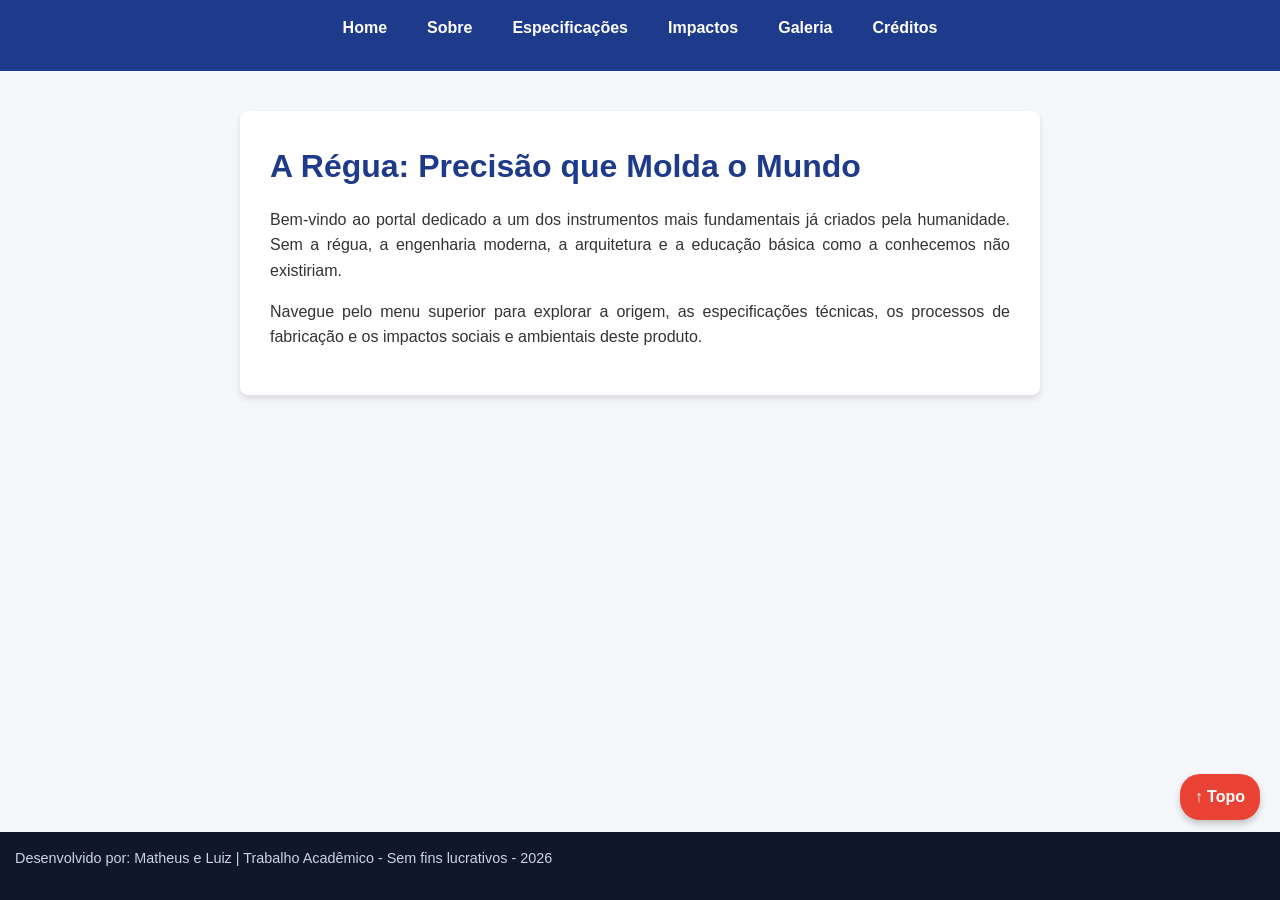
<file: index.html>
<!DOCTYPE html>
<html lang="pt-BR">
<head>
    <meta charset="UTF-8">
    <meta name="viewport" content="width=device-width, initial-scale=1.0">
    <title>Home - A Régua</title>
    <link rel="icon" type="image/jpg" href="img/imagem-icone.jpg">
    <link rel="stylesheet" href="estilo.css">
</head>
<body id="topo">

    <nav>
        <ul>
            <li><a href="index.html">Home</a></li>
            <li><a href="sobre.html">Sobre</a></li>
            <li><a href="caracteristicas.html">Especificações</a></li>
            <li><a href="impactos.html">Impactos</a></li>
            <li><a href="galeria.html">Galeria</a></li>
            <li><a href="creditos.html">Créditos</a></li>
        </ul>
    </nav>

    <main>
        <h1>A Régua: Precisão que Molda o Mundo</h1>
        <p>Bem-vindo ao portal dedicado a um dos instrumentos mais fundamentais já criados pela humanidade. Sem a régua, a engenharia moderna, a arquitetura e a educação básica como a conhecemos não existiriam.</p>
        <p>Navegue pelo menu superior para explorar a origem, as especificações técnicas, os processos de fabricação e os impactos sociais e ambientais deste produto.</p>
    </main>

    <a href="#topo" class="ancora-direita" title="Voltar ao topo">↑ Topo</a>

    <footer>
        <p>Desenvolvido por: Matheus e Luiz | Trabalho Acadêmico - Sem fins lucrativos - 2026</p>
    </footer>

</body>
</html>
</file>
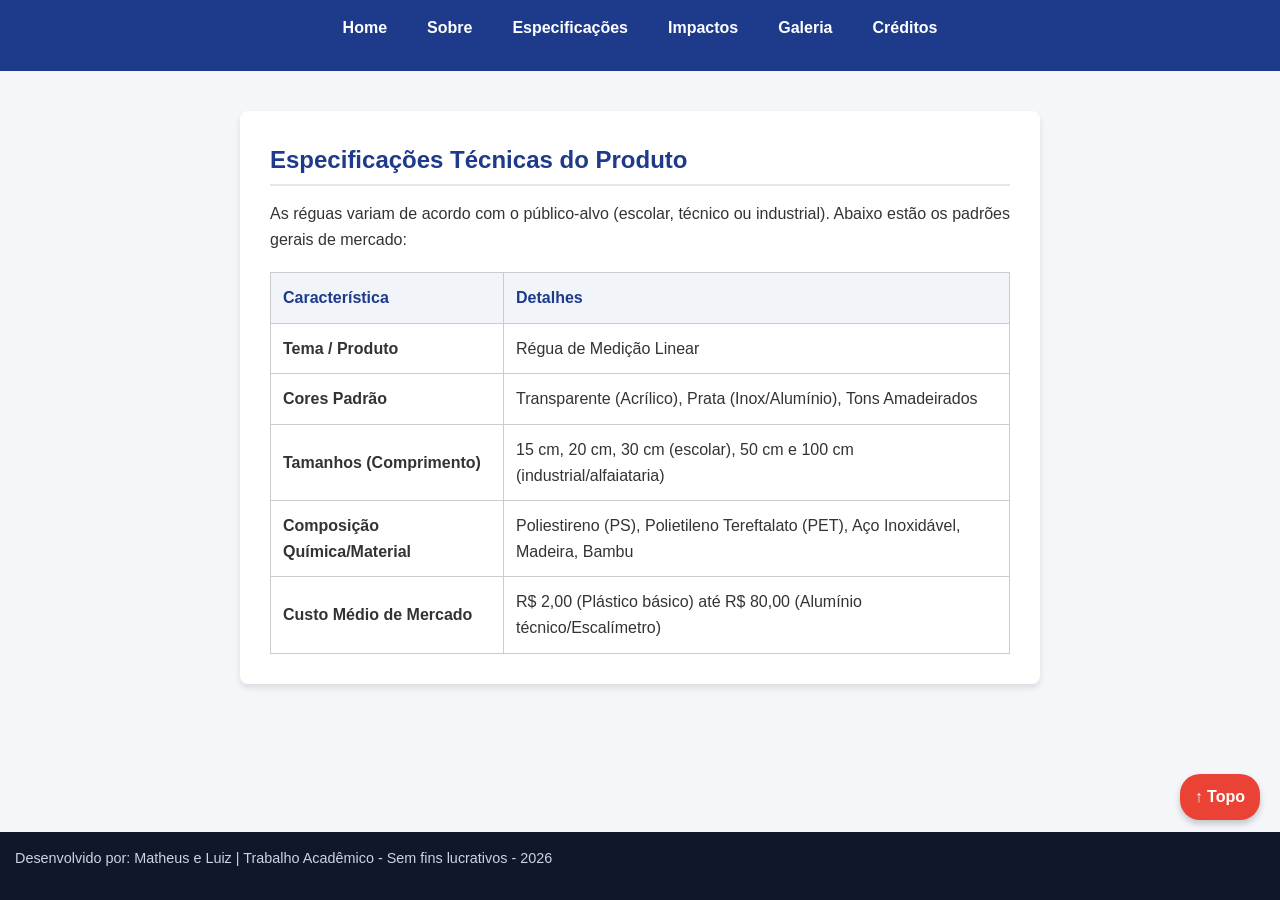
<file: caracteristicas.html>
<!DOCTYPE html>
<html lang="pt-BR">
<head>
    <meta charset="UTF-8">
    <meta name="viewport" content="width=device-width, initial-scale=1.0">
    <title>Características Técnicas</title>
    <link rel="icon" type="image/jpg" href="img/imagem-icone.jpg">
    <link rel="stylesheet" href="estilo.css">
</head>
<body id="topo">

    <nav>
        <ul>
            <li><a href="index.html">Home</a></li>
            <li><a href="sobre.html">Sobre</a></li>
            <li><a href="caracteristicas.html">Especificações</a></li>
            <li><a href="impactos.html">Impactos</a></li>
            <li><a href="galeria.html">Galeria</a></li>
            <li><a href="creditos.html">Créditos</a></li>
        </ul>
    </nav>

    <main>
        <h2>Especificações Técnicas do Produto</h2>
        <p>As réguas variam de acordo com o público-alvo (escolar, técnico ou industrial). Abaixo estão os padrões gerais de mercado:</p>
        
        <table class="tabela-especificacoes">
            <tr>
                <th>Característica</th>
                <th>Detalhes</th>
            </tr>
            <tr>
                <td><strong>Tema / Produto</strong></td>
                <td>Régua de Medição Linear</td>
            </tr>
            <tr>
                <td><strong>Cores Padrão</strong></td>
                <td>Transparente (Acrílico), Prata (Inox/Alumínio), Tons Amadeirados</td>
            </tr>
            <tr>
                <td><strong>Tamanhos (Comprimento)</strong></td>
                <td>15 cm, 20 cm, 30 cm (escolar), 50 cm e 100 cm (industrial/alfaiataria)</td>
            </tr>
            <tr>
                <td><strong>Composição Química/Material</strong></td>
                <td>Poliestireno (PS), Polietileno Tereftalato (PET), Aço Inoxidável, Madeira, Bambu</td>
            </tr>
            <tr>
                <td><strong>Custo Médio de Mercado</strong></td>
                <td>R$ 2,00 (Plástico básico) até R$ 80,00 (Alumínio técnico/Escalímetro)</td>
            </tr>
        </table>
    </main>

    <a href="#topo" class="ancora-direita" title="Voltar ao topo">↑ Topo</a>

    <footer>
        <p>Desenvolvido por: Matheus e Luiz | Trabalho Acadêmico - Sem fins lucrativos - 2026</p>
    </footer>

</body>
</html>
</file>
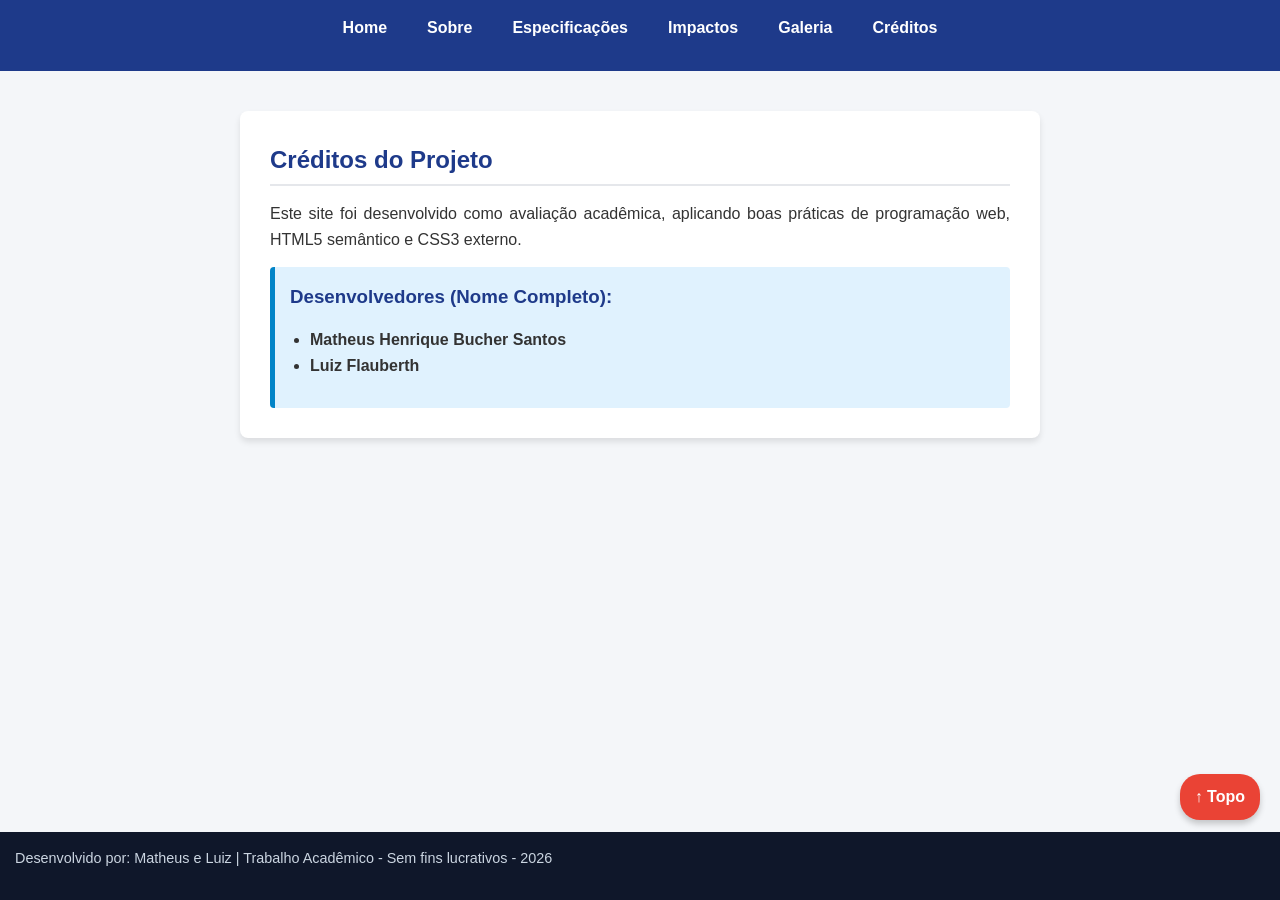
<file: creditos.html>
<!DOCTYPE html>
<html lang="pt-BR">
<head>
    <meta charset="UTF-8">
    <meta name="viewport" content="width=device-width, initial-scale=1.0">
    <title>Créditos</title>
    <link rel="icon" type="image/jpg" href="img/imagem-icone.jpg">
    <link rel="stylesheet" href="estilo.css">
</head>
<body id="topo">

    <nav>
        <ul>
            <li><a href="index.html">Home</a></li>
            <li><a href="sobre.html">Sobre</a></li>
            <li><a href="caracteristicas.html">Especificações</a></li>
            <li><a href="impactos.html">Impactos</a></li>
            <li><a href="galeria.html">Galeria</a></li>
            <li><a href="creditos.html">Créditos</a></li>
        </ul>
    </nav>

    <main>
        <h2>Créditos do Projeto</h2>
        <p>Este site foi desenvolvido como avaliação acadêmica, aplicando boas práticas de programação web, HTML5 semântico e CSS3 externo.</p>
        
        <div class="caixa-desenvolvedores">
            <h3>Desenvolvedores (Nome Completo):</h3>
            <ul>
                <li><strong>Matheus Henrique Bucher Santos</strong></li>
                <li><strong>Luiz Flauberth</strong></li>
            </ul>
        </div>
    </main>

    <a href="#topo" class="ancora-direita" title="Voltar ao topo">↑ Topo</a>

    <footer>
        <p>Desenvolvido por: Matheus e Luiz | Trabalho Acadêmico - Sem fins lucrativos - 2026</p>
    </footer>

</body>
</html>
</file>
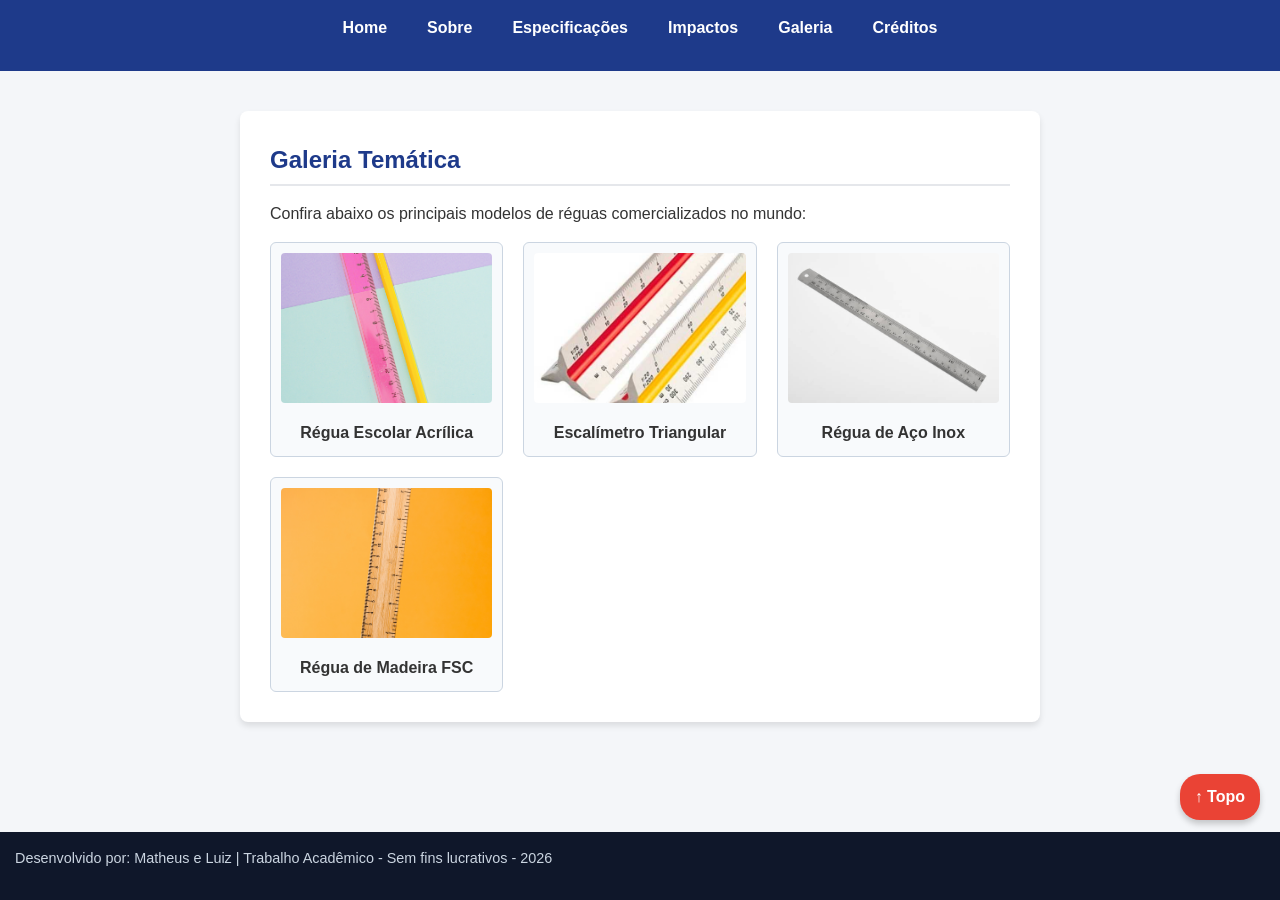
<file: galeria.html>
<!DOCTYPE html>
<html lang="pt-BR">
<head>
    <meta charset="UTF-8">
    <meta name="viewport" content="width=device-width, initial-scale=1.0">
    <title>Galeria de Imagens</title>
    <link rel="icon" type="image/jpg" href="img/imagem-icone.jpg">
    <link rel="stylesheet" href="estilo.css">
</head>
<body id="topo">

    <nav>
        <ul>
            <li><a href="index.html">Home</a></li>
            <li><a href="sobre.html">Sobre</a></li>
            <li><a href="caracteristicas.html">Especificações</a></li>
            <li><a href="impactos.html">Impactos</a></li>
            <li><a href="galeria.html">Galeria</a></li>
            <li><a href="creditos.html">Créditos</a></li>
        </ul>
    </nav>

    <main>
        <h2>Galeria Temática</h2>
        <p>Confira abaixo os principais modelos de réguas comercializados no mundo:</p>
        
        <div class="galeria">
            <div class="foto">
                <img src="img/imagem-acrilica.jpg" alt="Régua de Acrílico" class="img-regua">
                <strong>Régua Escolar Acrílica</strong>
            </div>
            
            <div class="foto">
                <img src="img/imagem-escalimetro.jpg" alt="Escalímetro" class="img-regua">
                <strong>Escalímetro Triangular</strong>
            </div>
            
            <div class="foto">
                <img src="img/imagem-inox.jpg" alt="Régua Inox" class="img-regua">
                <strong>Régua de Aço Inox</strong>
            </div>
            
            <div class="foto">
                <img src="img/imagem-madeira.jpg" alt="Régua de Madeira" class="img-regua">
                <strong>Régua de Madeira FSC</strong>
            </div>
        </div>
    </main>

    <a href="#topo" class="ancora-direita" title="Voltar ao topo">↑ Topo</a>

    <footer>
        <p>Desenvolvido por: Matheus e Luiz | Trabalho Acadêmico - Sem fins lucrativos - 2026</p>
    </footer>

</body>
</html>
</file>
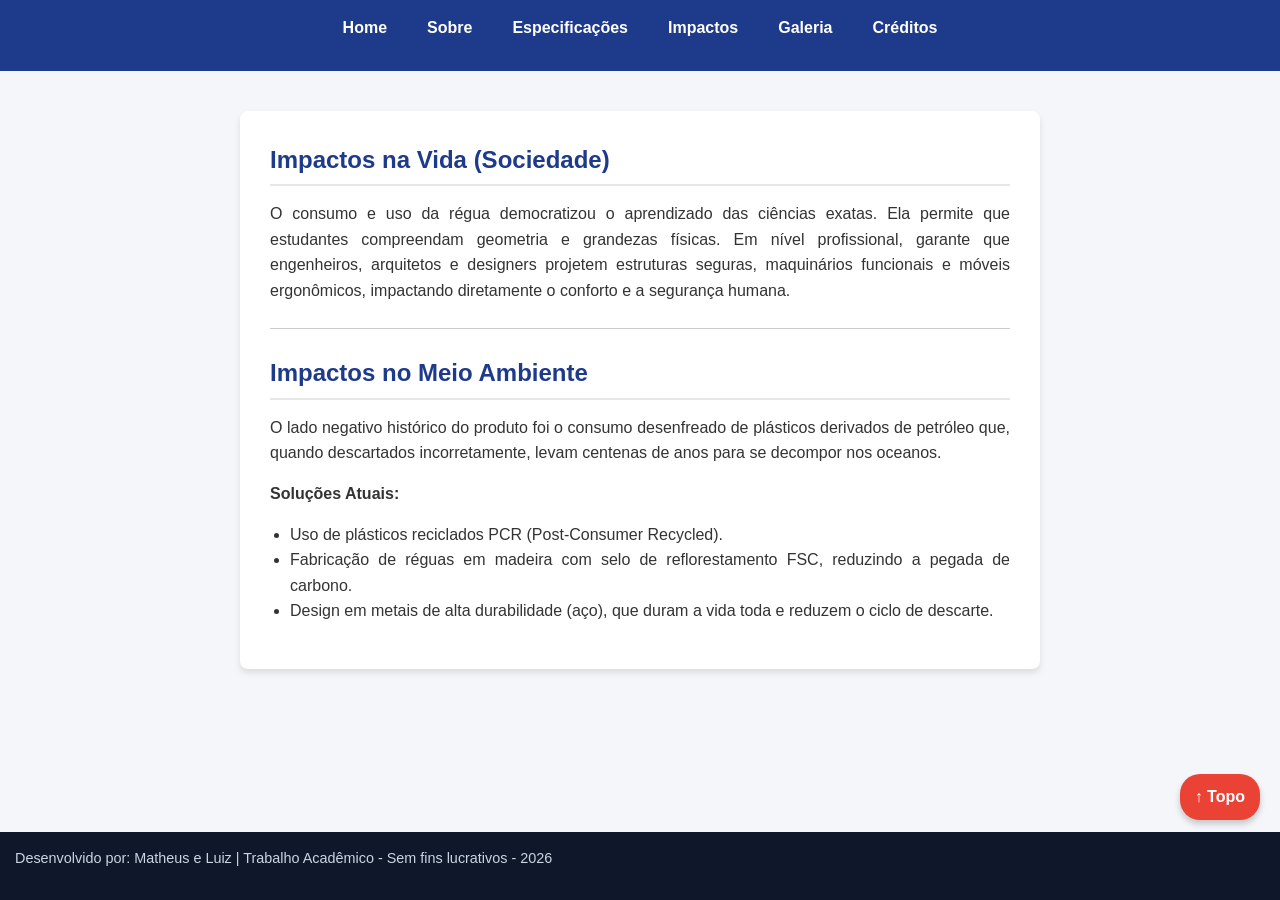
<file: impactos.html>
<!DOCTYPE html>
<html lang="pt-BR">
<head>
    <meta charset="UTF-8">
    <meta name="viewport" content="width=device-width, initial-scale=1.0">
    <title>Impactos na Vida e no Ambiente</title>
    <link rel="icon" type="image/jpg" href="img/imagem-icone.jpg">
    <link rel="stylesheet" href="estilo.css">
</head>
<body id="topo">

    <nav>
        <ul>
            <li><a href="index.html">Home</a></li>
            <li><a href="sobre.html">Sobre</a></li>
            <li><a href="caracteristicas.html">Especificações</a></li>
            <li><a href="impactos.html">Impactos</a></li>
            <li><a href="galeria.html">Galeria</a></li>
            <li><a href="creditos.html">Créditos</a></li>
        </ul>
    </nav>

    <main>
        <h2>Impactos na Vida (Sociedade)</h2>
        <p>O consumo e uso da régua democratizou o aprendizado das ciências exatas. Ela permite que estudantes compreendam geometria e grandezas físicas. Em nível profissional, garante que engenheiros, arquitetos e designers projetem estruturas seguras, maquinários funcionais e móveis ergonômicos, impactando diretamente o conforto e a segurança humana.</p>
        
        <hr>

        <h2>Impactos no Meio Ambiente</h2>
        <p>O lado negativo histórico do produto foi o consumo desenfreado de plásticos derivados de petróleo que, quando descartados incorretamente, levam centenas de anos para se decompor nos oceanos.</p>
        <p><strong>Soluções Atuais:</strong></p>
        <ul>
            <li>Uso de plásticos reciclados PCR (Post-Consumer Recycled).</li>
            <li>Fabricação de réguas em madeira com selo de reflorestamento FSC, reduzindo a pegada de carbono.</li>
            <li>Design em metais de alta durabilidade (aço), que duram a vida toda e reduzem o ciclo de descarte.</li>
        </ul>
    </main>

    <a href="#topo" class="ancora-direita" title="Voltar ao topo">↑ Topo</a>

    <footer>
        <p>Desenvolvido por: Matheus e Luiz | Trabalho Acadêmico - Sem fins lucrativos - 2026</p>
    </footer>

</body>
</html>
</file>
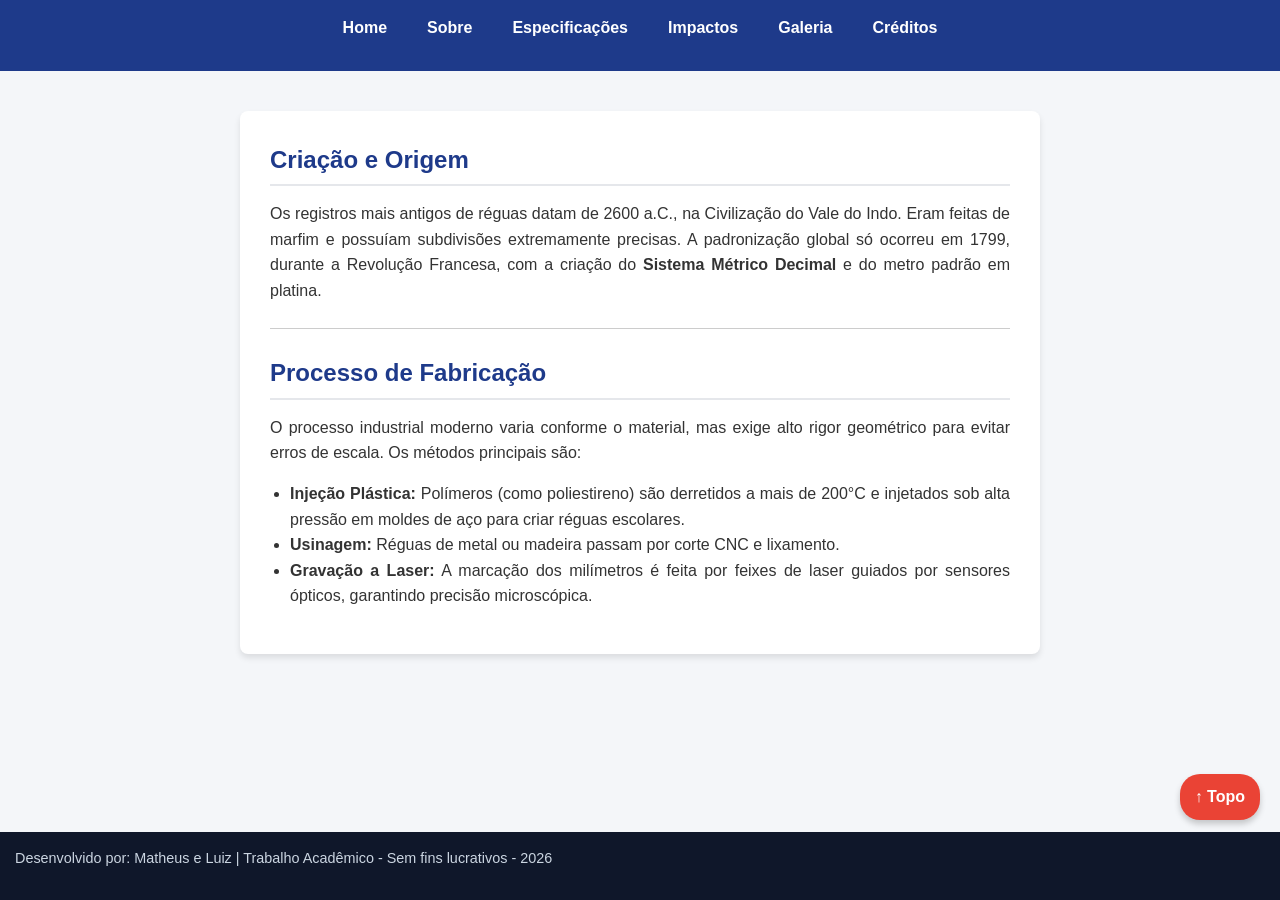
<file: sobre.html>
<!DOCTYPE html>
<html lang="pt-BR">
<head>
    <meta charset="UTF-8">
    <meta name="viewport" content="width=device-width, initial-scale=1.0">
    <title>Sobre - Origem e Fabricação</title>
    <link rel="icon" type="image/jpg" href="img/imagem-icone.jpg">
    <link rel="stylesheet" href="estilo.css">
</head>
<body id="topo">

    <nav>
        <ul>
            <li><a href="index.html">Home</a></li>
            <li><a href="sobre.html">Sobre</a></li>
            <li><a href="caracteristicas.html">Especificações</a></li>
            <li><a href="impactos.html">Impactos</a></li>
            <li><a href="galeria.html">Galeria</a></li>
            <li><a href="creditos.html">Créditos</a></li>
        </ul>
    </nav>

    <main>
        <h2>Criação e Origem</h2>
        <p>Os registros mais antigos de réguas datam de 2600 a.C., na Civilização do Vale do Indo. Eram feitas de marfim e possuíam subdivisões extremamente precisas. A padronização global só ocorreu em 1799, durante a Revolução Francesa, com a criação do <strong>Sistema Métrico Decimal</strong> e do metro padrão em platina.</p>
        
        <hr>

        <h2>Processo de Fabricação</h2>
        <p>O processo industrial moderno varia conforme o material, mas exige alto rigor geométrico para evitar erros de escala. Os métodos principais são:</p>
        <ul>
            <li><strong>Injeção Plástica:</strong> Polímeros (como poliestireno) são derretidos a mais de 200°C e injetados sob alta pressão em moldes de aço para criar réguas escolares.</li>
            <li><strong>Usinagem:</strong> Réguas de metal ou madeira passam por corte CNC e lixamento.</li>
            <li><strong>Gravação a Laser:</strong> A marcação dos milímetros é feita por feixes de laser guiados por sensores ópticos, garantindo precisão microscópica.</li>
        </ul>
    </main>

    <a href="#topo" class="ancora-direita" title="Voltar ao topo">↑ Topo</a>

    <footer>
        <p>Desenvolvido por: Matheus e Luiz | Trabalho Acadêmico - Sem fins lucrativos - 2026</p>
    </footer>

</body>
</html>
</file>
<file: estilo.css>
/* BOAS PRÁTICAS: Reset básico de margens e padding */
* {
    margin: 0;
    padding: 0;
    box-sizing: border-box;
}

/* Comportamento da âncora suave */
html {
    scroll-behavior: smooth;
}

body {
    font-family: Arial, Helvetica, sans-serif;
    background-color: #f4f6f9;
    color: #333;
    line-height: 1.6;
    padding-bottom: 60px; /* Evita que o footer esconda o texto */
}

/* USO DE MENUS COM LISTAS */
nav {
    background-color: #1e3a8a;
    padding: 15px;
    position: sticky;
    top: 0;
    z-index: 1000;
}

nav ul {
    list-style-type: none; /* Remove as bolinhas da lista */
    display: flex;
    justify-content: center;
    gap: 20px;
}

nav ul li a {
    color: white;
    text-decoration: none;
    font-weight: bold;
    font-size: 1rem;
    padding: 5px 10px;
    transition: color 0.3s;
}

nav ul li a:hover {
    color: #93c5fd;
    text-decoration: underline;
}

/* Estrutura Principal */
main {
    max-width: 800px;
    margin: 40px auto;
    background-color: white;
    padding: 30px;
    border-radius: 8px;
    box-shadow: 0 4px 6px rgba(0,0,0,0.1);
}

h1, h2, h3 {
    color: #1e3a8a;
    margin-bottom: 15px;
}

h2 {
    border-bottom: 2px solid #e5e7eb;
    padding-bottom: 5px;
}

p, ul {
    margin-bottom: 15px;
    text-align: justify;
}

main ul {
    margin-left: 20px;
}

hr {
    border: 0;
    height: 1px;
    background: #ccc;
    margin: 25px 0;
}

/* Tabela de Especificações Técnicas */
.tabela-especificacoes {
    width: 100%;
    border-collapse: collapse;
    margin-top: 20px;
}

.tabela-especificacoes th, .tabela-especificacoes td {
    border: 1px solid #ccc;
    padding: 12px;
    text-align: left;
}

.tabela-especificacoes th {
    background-color: #f1f5f9;
    color: #1e3a8a;
}

/* Galeria de Imagens */
.galeria {
    display: grid;
    grid-template-columns: repeat(auto-fit, minmax(200px, 1fr));
    gap: 20px;
}

.foto {
    background-color: #f8fafc;
    border: 1px solid #cbd5e1;
    padding: 10px;
    border-radius: 6px;
    text-align: center;
}

.img-regua {
    width: 100%;
    height: 150px;
    object-fit: cover;
    border-radius: 4px;
    margin-bottom: 10px;
}

/* Caixa da Página de Créditos */
.caixa-desenvolvedores {
    background-color: #e0f2fe;
    border-left: 5px solid #0284c7;
    padding: 15px;
    border-radius: 4px;
}

/* ÂNCORA DE PÁGINA À DIREITA */
.ancora-direita {
    position: fixed;
    bottom: 80px; /* Fica acima do rodapé */
    right: 20px;
    background-color: #ea4335;
    color: white;
    text-decoration: none;
    padding: 10px 15px;
    border-radius: 20px;
    font-weight: bold;
    box-shadow: 0 4px 6px rgba(0,0,0,0.2);
    transition: background-color 0.3s;
}

.ancora-direita:hover {
    background-color: #c53026;
}


footer {
    background-color: #0f172a;
    color: #cbd5e1;
    text-align: center;
    padding: 15px;
    position: fixed;
    bottom: 0;
    width: 100%;
    font-size: 0.9rem;
}
</file>
